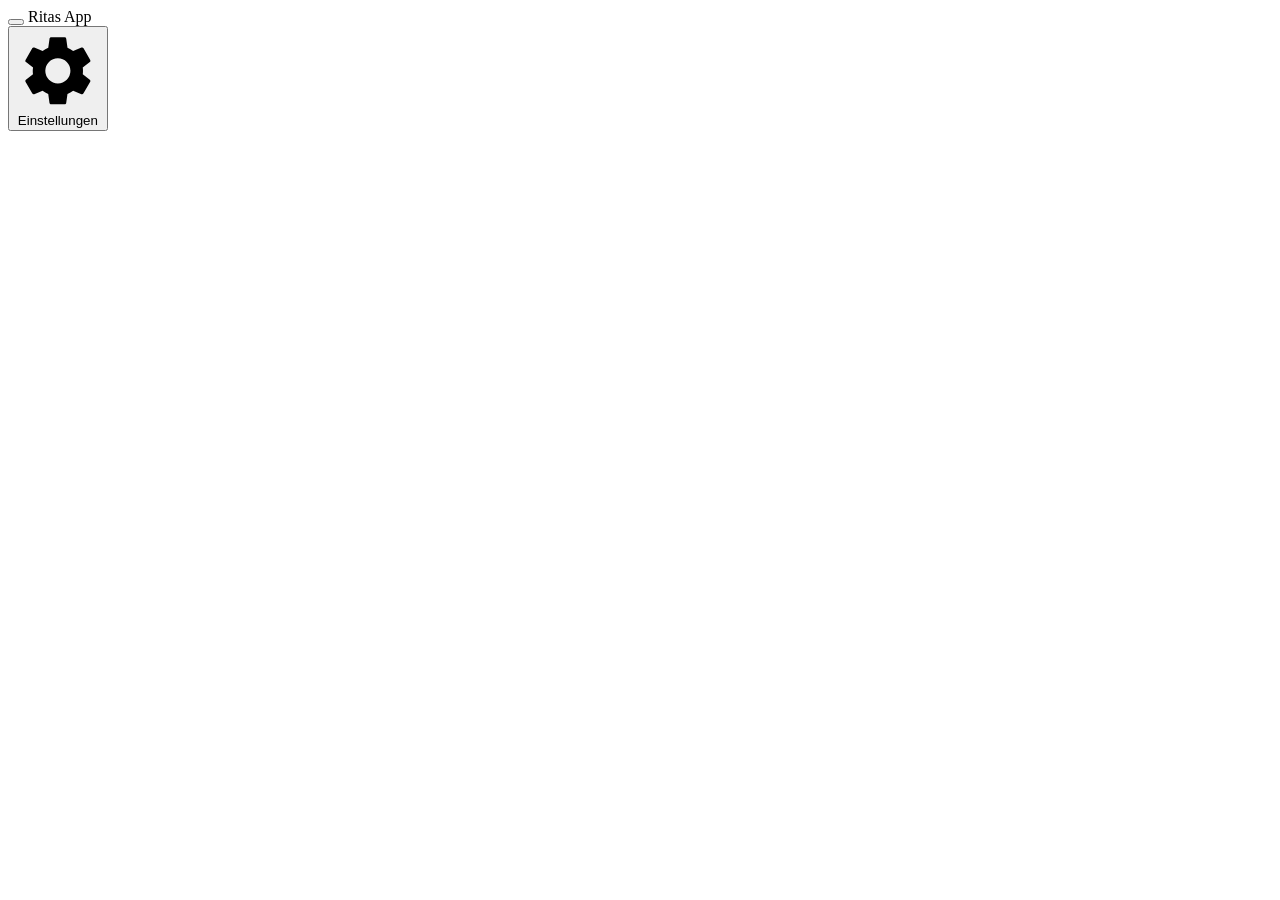
<file: quelle/app.html>
<body>
<style>/*CSS*/</style>
<div id="app">
  <header class="kopf">
    <div class="wortmarke" aria-hidden="true">
      <button id="logo" class="logo-knopf" data-act="logo" aria-label="Rita – antippen für eine kleine Überraschung"></button>
      <span class="wm-text" data-act="heim" data-fb="nav"><span class="wm-kap">R</span>itas <span class="wm-kap">A</span>pp</span>
    </div>
    <button class="knopf klein zweit nur-icon" data-act="go" data-go="einstellungen" id="knopf-einst">
      <svg viewBox="0 0 24 24" aria-hidden="true"><path fill="currentColor" fill-rule="evenodd" d="M19.14 12.94c.04-.3.06-.61.06-.94 0-.32-.02-.64-.07-.94l2.03-1.58a.49.49 0 0 0 .12-.61l-1.92-3.32a.49.49 0 0 0-.59-.22l-2.39.96c-.5-.38-1.03-.7-1.62-.94l-.36-2.54a.48.48 0 0 0-.48-.41h-3.84c-.24 0-.43.17-.47.41l-.36 2.54c-.59.24-1.13.57-1.62.94l-2.39-.96a.48.48 0 0 0-.59.22L2.74 8.87c-.12.21-.08.47.12.61l2.03 1.58c-.05.3-.09.63-.09.94s.02.64.07.94l-2.03 1.58a.49.49 0 0 0-.12.61l1.92 3.32c.12.22.37.29.59.22l2.39-.96c.5.38 1.03.7 1.62.94l.36 2.54c.05.24.24.41.48.41h3.84c.24 0 .44-.17.47-.41l.36-2.54c.59-.24 1.13-.56 1.62-.94l2.39.96c.22.08.47 0 .59-.22l1.92-3.32c.12-.22.07-.47-.12-.61l-2.01-1.58zM12 15.6a3.6 3.6 0 1 1 0-7.2 3.6 3.6 0 0 1 0 7.2z"/></svg>
      <span>Einstellungen</span>
    </button>
  </header>
  <main id="main" tabindex="-1"></main>
  <nav class="tabs" aria-label="Bereiche" id="tabs"></nav>
</div>
<div id="ebene"></div>
<div id="live" class="sr" aria-live="polite"></div>
<script>
/*DATA*/
</script>
<script>
/*APP*/
</script>
</body>
</file>
